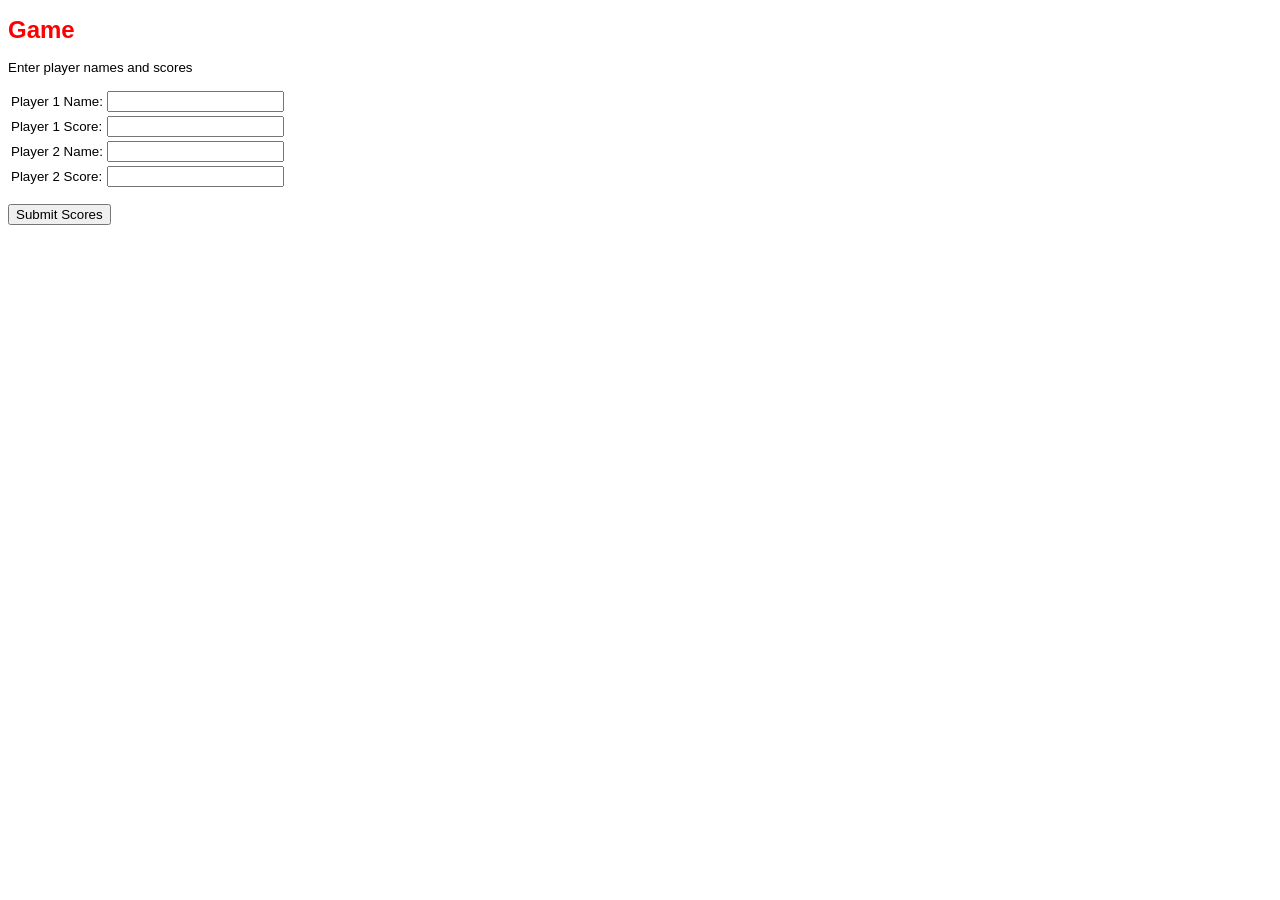
<file: game.html>
<!DOCTYPE html>
<!--	Author: 
		Date:	
		File:	paint-estimate.html
		Purpose: OOP Exercise
-->

<html>
<head>
	<title>OOP Exercise</title>
	<link rel ="stylesheet" type="text/css" href="sample.css" />
</head>
<body>
	<h1>Game</h1>
	<p>Enter player names and scores</p>
	<form action="game.php" method="post">
		<table>
			<tr><td>Player 1 Name:</td><td><input type="text" name="playerName1"></td></tr>
			<tr><td>Player 1 Score:</td><td><input type="text" name="score1"></td></tr>
			<tr><td>Player 2 Name:</td><td><input type="text" name="playerName2"></td></tr>
			<tr><td>Player 2 Score:</td><td><input type="text" name="score2"></td></tr>
		</table>
		<p><input type = "submit" value = "Submit Scores">
	</form>
</body>
</html>
</file>
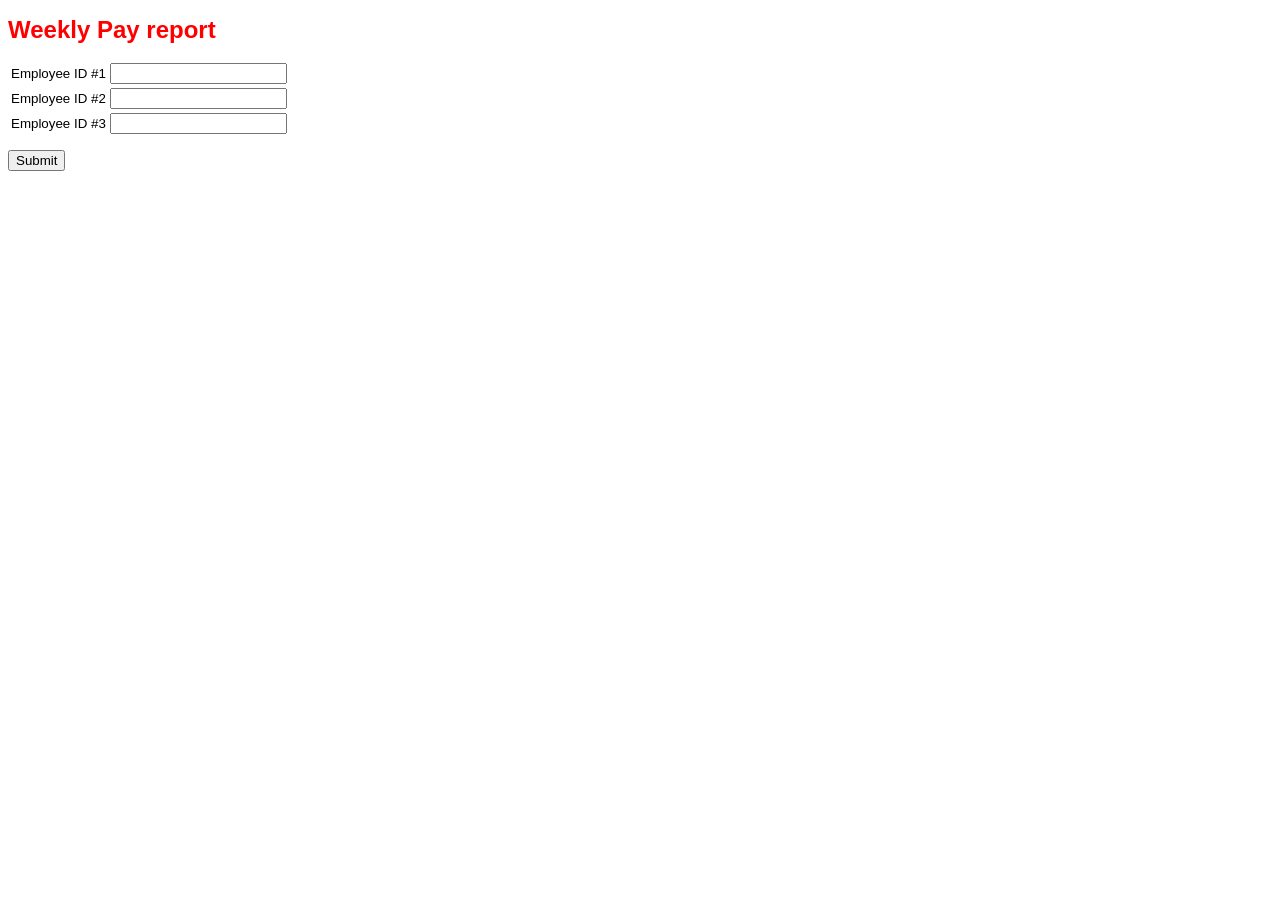
<file: modify1.html>
<!DOCTYPE html>
<!--	Author: Mike O'Kane
		Date:	August, 2017
		File:	modify1.html
		Purpose: Chapter 15 Exercise
		
		Modify1.html asks the user for an employee ID. Modify1.php receives the ID,
		creates an Employee instance, looks up the employee data using the ID, 
		and displays the weekly pay for the employee.
		
		Modify this application so that Modify1.html asks for three ID's, and Modify1.php
		receives the three ID's and uses three Employee instances to obtain and display the 
		pay for all three.
			
		Here are three valid ID's to test this: 003345, 012345, 123456
-->

<html>
<head>
	<title>Modify1.html</title>
	<link rel ="stylesheet" type="text/css" href="sample.css"  />
</head>
<body>
	<h1>Weekly Pay report</h1>
	<form action="modify1.php" method="post">
		<table>
			<tr><td>Employee ID #1</td><td><input type="text" name="id1"></td></tr>
			<tr><td>Employee ID #2</td><td><input type="text" name="id2"></td></tr>
			<tr><td>Employee ID #3</td><td><input type="text" name="id3"></td></tr>
		</table>
		<p><input type = "submit" value = "Submit">
	</form>
</body>
</html>
</file>
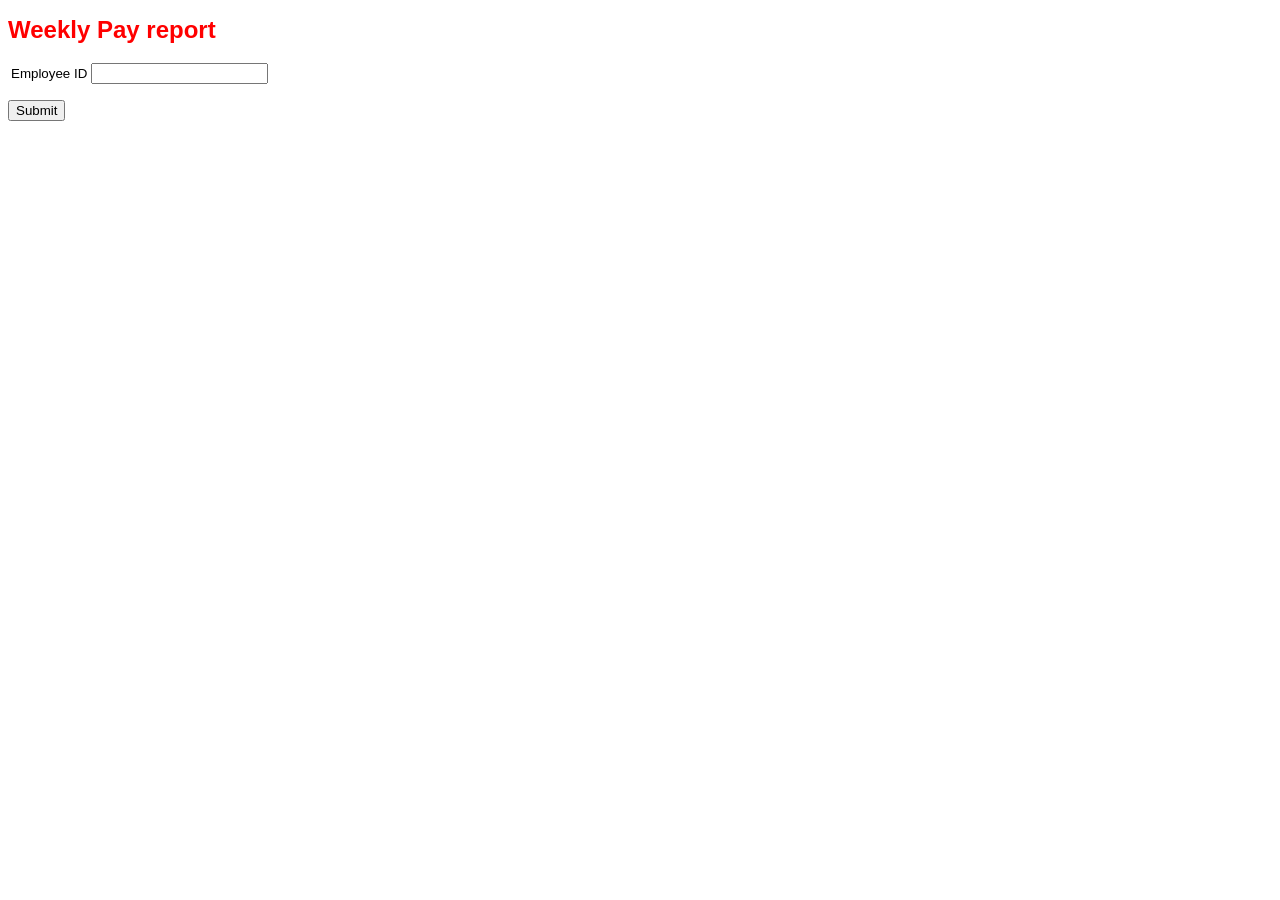
<file: modify2.html>
<!DOCTYPE html>
<!--	Author: Mike O'Kane
		Date:	August, 2017
		File:	modify2.html
		Purpose: Chapter 15 Exercise
		
		Modify1.html asks the user for an employee ID. Modify1.php receives the ID,
		creates an Employee instance, looks up the employee data using the ID, 
		and displays the weekly pay for the employee. The problem is, what if the ID is not 
		found? Look at the findEmployee() function in inc-employee-object.php. The WHILE loop
		continues to read lines from the employee file until it either finds an employee with 
		the right ID or reaches the end of the file. If it finds the right ID then a variable 
		named $notFound is set to FALSE, but if the loop reaches the end of the file without 
		finding the right ID the $notFound variable will still be true.
		
                Add an IF.. ELSE structure at the end the findEmployee() function that returns 0 if 
                $notFound is true, otherwise returns 1 if it is false. 
                (be sure you do this AFTER the loop structure and not inside the loop structure!). 
                
                Now modify the code in Modify2.php so that the program uses a variable named $result to 
                receive the value returned by findEmployee(), which will be 1 or 0, and uses this 
                in the test of an IF..ELSE structure: if $result is 1 display the weekly pay, or if 
                $result is 0, display a message that the ID could not be found.
-->

<html>
<head>
	<title>Modify 2</title>
	<link rel ="stylesheet" type="text/css" href="sample.css"  />
</head>
<body>
	<h1>Weekly Pay report</h1>
	<form action="modify2.php" method="post">
		<table>
			<tr><td>Employee ID</td><td><input type="text" name="id"></td></tr>
		</table>
		<p><input type = "submit" value = "Submit">
	</form>
</body>
</html>
</file>
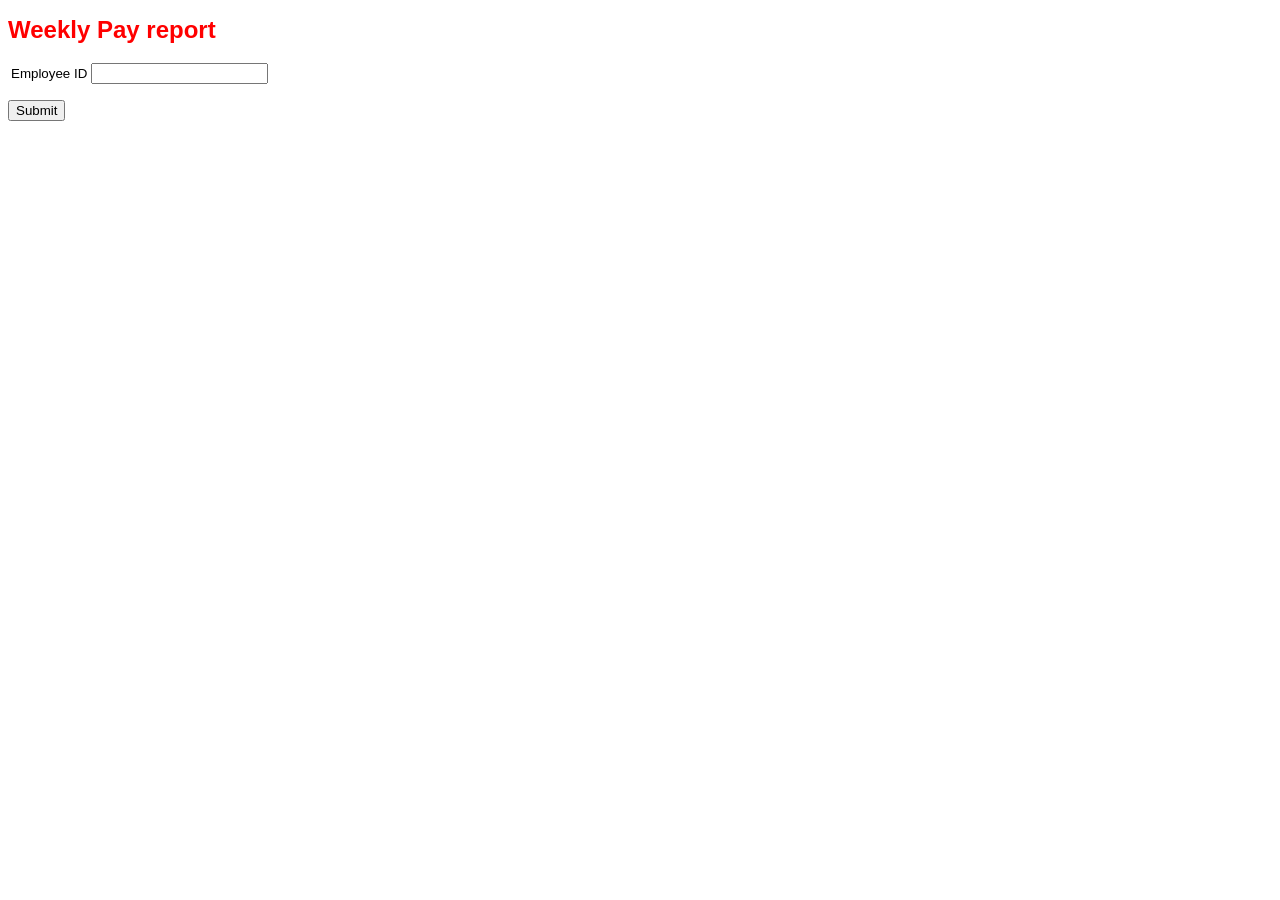
<file: modify3.html>
<!DOCTYPE html>
<!--	Author: Mike O'Kane
		Date:	August, 2017
		File:	modify3.php
		Purpose: Chapter 15 Exercise
		
		Modify3.html asks the user for an employee ID. Modify1.php receives the ID,
		creates an Employee instance, looks up the employee data using the ID, 
		and displays the weekly pay for the employee.
		
		Modify this so that, instead of displaying the weekly pay, the program displays the annual pay. 
		
		To do this, add a new function in inc-employee-object.php named getAnnualPay(). This function 
		must calculate the hourly wage * 40 * 52 to obtain the annual pay,
		and should return this, formatted the same way as the result in getWeeklyPay(). 
		
		Change the print statement in Modify3.php to display the annual pay instead of the weekly pay, 
-->

<html>
<head>
	<title>Modify3.html</title>
	<link rel ="stylesheet" type="text/css" href="sample.css"  />
</head>
<body>
	<h1>Weekly Pay report</h1>
	<form action="modify3.php" method="post">
		<table>
			<tr><td>Employee ID</td><td><input type="text" name="id"></td></tr>
		</table>
		<p><input type = "submit" value = "Submit">
	</form>
</body>
</html>
</file>
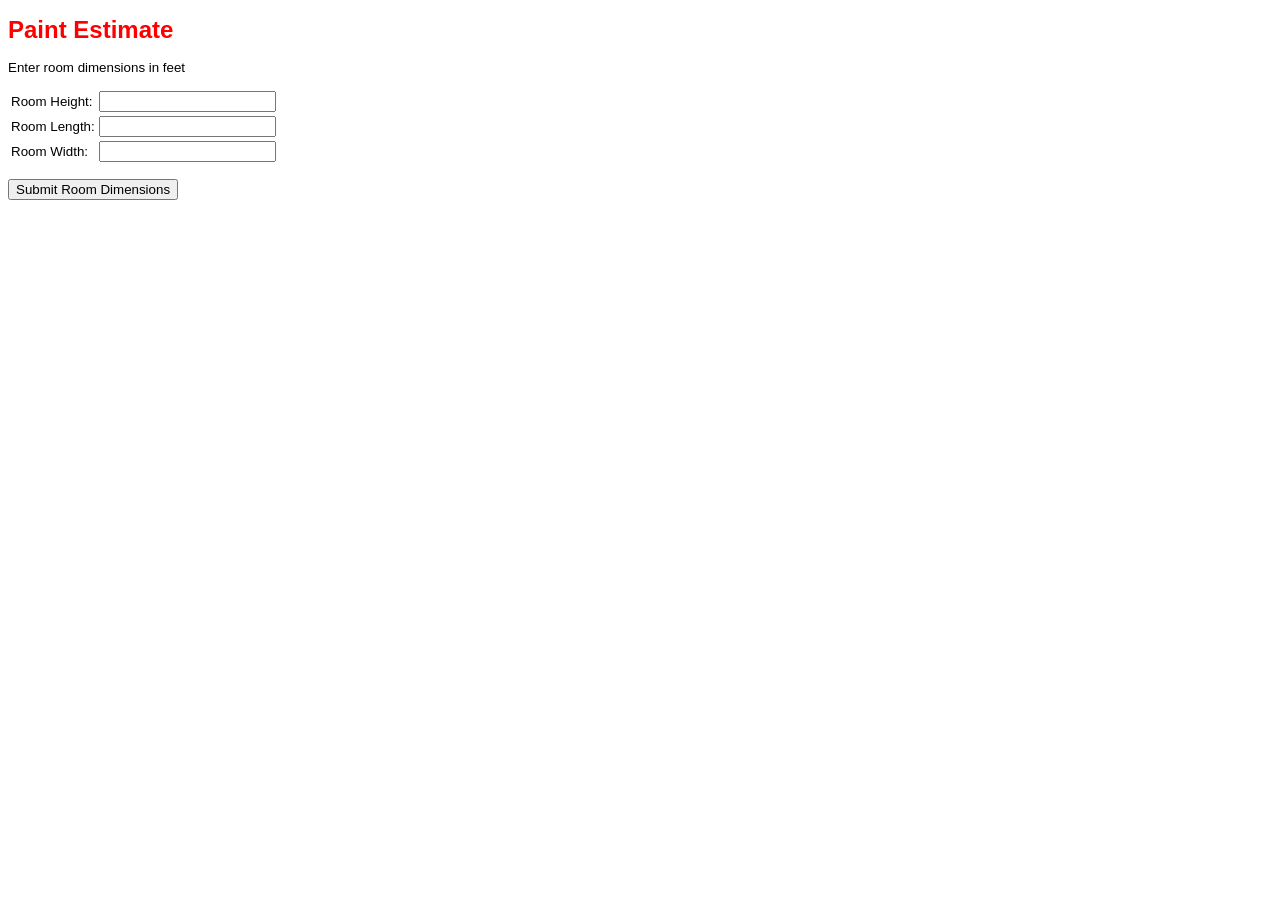
<file: paint-estimate.html>
<!DOCTYPE html>
<!--	Author: 
		Date:	
		File:	paint-estimate.html
		Purpose: OOP Exercise
-->

<html>
<head>
	<title>OOP Exercise</title>
	<link rel ="stylesheet" type="text/css" href="sample.css" />
</head>
<body>
	<h1>Paint Estimate</h1>
	<p>Enter room dimensions in feet</p>
	<form action="paint-estimate.php" method="post">
		<table>
			<tr><td>Room Height:</td><td><input type="text" name="height"></td></tr>
			<tr><td>Room Length:</td><td><input type="text" name="length"></td></tr>
			<tr><td>Room Width:</td><td><input type="text" name="width"></td></tr>
		</table>
		<p><input type = "submit" value = "Submit Room Dimensions">
	</form>
</body>
</html>
</file>
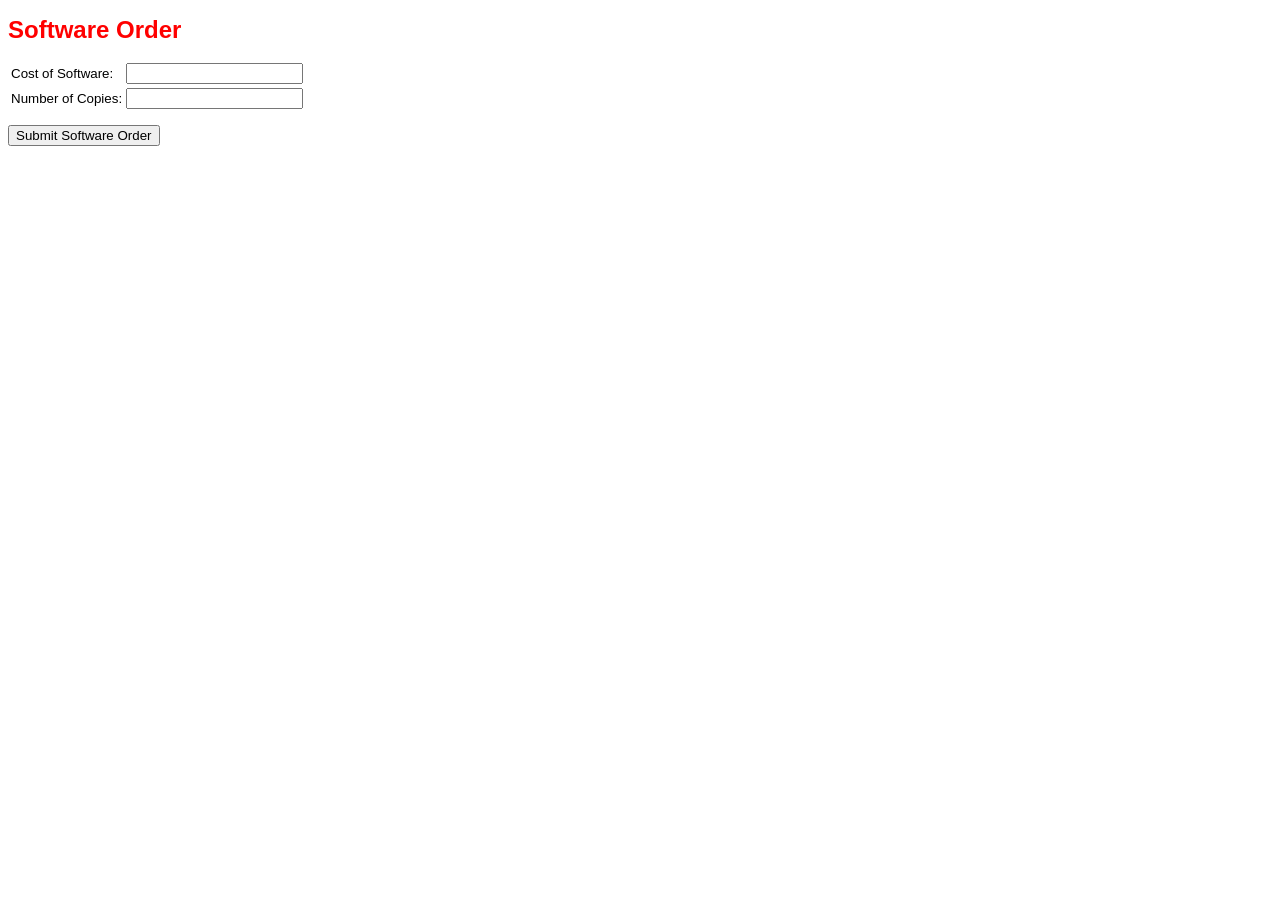
<file: software-order.html>
<!DOCTYPE html>
<!--	Author: 
		Date:	
		File:	software-order.html
		Purpose: OOP Exercise
-->

<html>
<head>
	<title>OOP Exercise</title>
	<link rel ="stylesheet" type="text/css" href="sample.css" />
</head>
<body>
	<h1>Software Order</h1>
		<form action="software-order.php" method="post">
		<table>
			<tr><td>Cost of Software:</td><td><input type="text" name="cost"></td></tr>
			<tr><td>Number of Copies:</td><td><input type="text" name="items"></td></tr>
		</table>
		<p><input type = "submit" value = "Submit Software Order">
	</form>
</body>
</html>
</file>
<file: sample.css>
body 	{ background: white }

h1 	{	font-family: Arial, Helvetica, Sans-serif; font-size:18pt;
	 		color:red; font-weight:bold; }

h2 	{	font-family: Arial, Helvetica, Sans-serif; font-size:12pt;
	 		color:black; font-weight:bold; }

p	{	font-family: Arial, Helvetica, Sans-serif; font-size:10pt;
	 	color:black; }

p.alert	{ 	font-style: italic; color:red;}

table	{ 	font-family: Arial, Helvetica, Sans-serif; font-size:10pt;
			 	color:black; }

td.center{	text-align:center;}
td.right{	text-align:right;}

select	{ 	font-family: Arial, Helvetica, Sans-serif; font-size:10pt;
	 			font-weight: bold; color:blue; background: lightBlue}

option	{ 	font-family: Arial, Helvetica, Sans-serif; font-size:10pt;
	 			color:black; background: silver}
</file>
